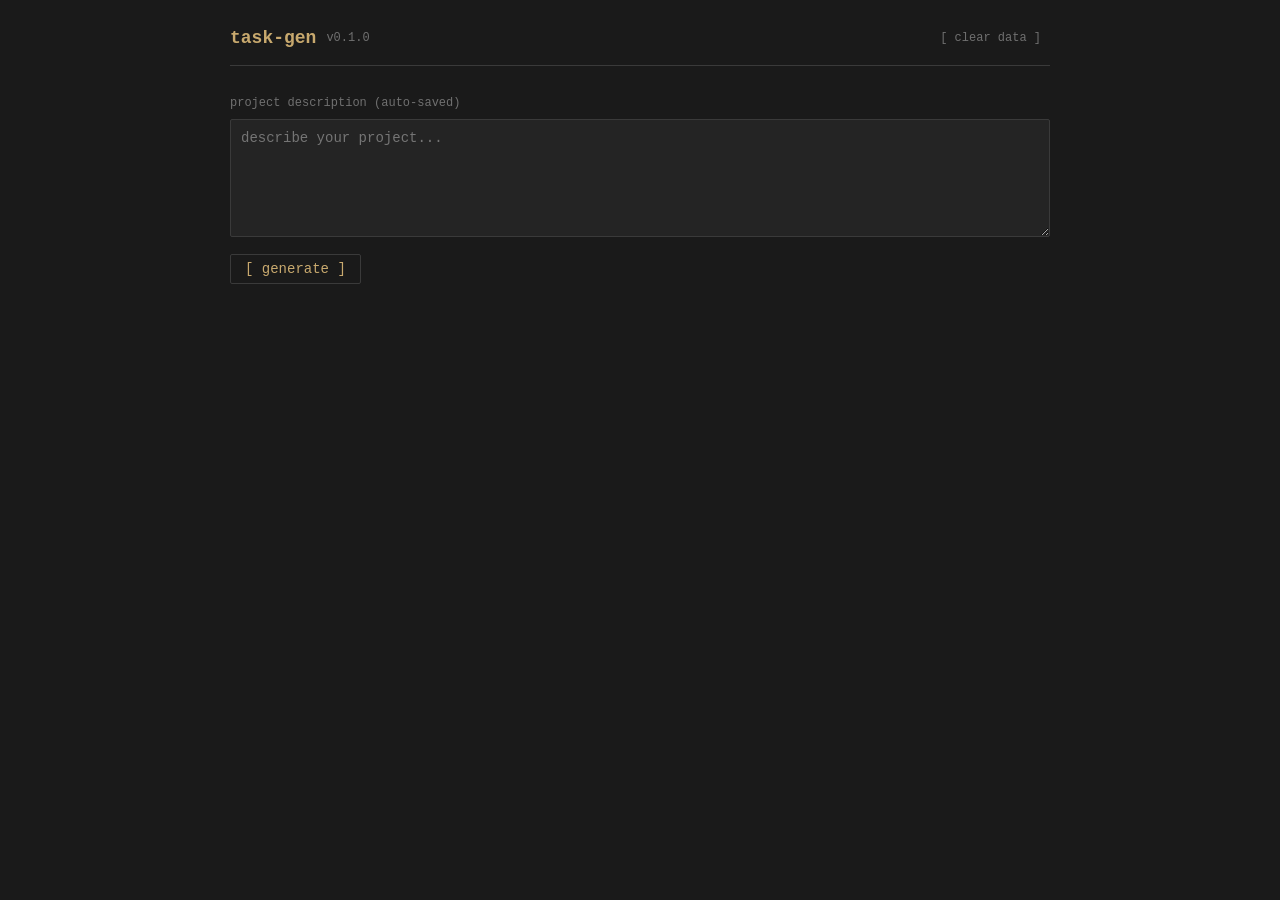
<file: frontend/index.html>
<!DOCTYPE html>
<html lang="ru">
<head>
    <meta charset="UTF-8">
    <meta name="viewport" content="width=device-width, initial-scale=1.0">
    <title>task-gen</title>
    <link rel="stylesheet" href="style.css">
</head>
<body>
<div id="toast-container"></div>

<div id="app">
    <header>
        <span class="logo">task-gen</span>
        <span class="version">v0.1.0</span>
        <span id="offline-badge" class="hidden">offline</span>
        <div class="header-actions">
            <button class="btn-ghost small" onclick="clearStorage()">[ clear data ]</button>
        </div>
    </header>

    <section id="generate-section">
        <div class="label">project description <span class="muted small">(auto-saved)</span></div>
        <textarea id="input-text" placeholder="describe your project..." rows="6" oninput="saveDraft()"></textarea>
        <div class="row gap" style="margin-top:10px">
            <button id="btn-generate" onclick="generate()">[ generate ]</button>
            <span id="draft-hint" class="muted small hidden">↩ draft restored</span>
        </div>
    </section>

    <section id="status-section" class="hidden">
        <div class="spinner-row">
            <span class="spinner"></span>
            <span id="status-text">waiting for generation...</span>
            <span id="elapsed-time" class="muted small"></span>
        </div>
        <div class="progress-bar"><div id="progress-fill"></div></div>
        <div class="status-actions">
            <button id="btn-resume" onclick="resumePoll()" class="btn-ghost small hidden">[ resume polling ]</button>
            <button onclick="cancelGeneration()" class="btn-ghost small">[ cancel ]</button>
        </div>
    </section>

    <section id="error-section" class="hidden">
        <div class="error-box" id="error-msg"></div>
        <div class="row gap" style="margin-top:12px">
            <button id="btn-retry" onclick="retryAction()" class="hidden">[ retry ]</button>
            <button onclick="goBack()">[ back ]</button>
        </div>
    </section>

    <section id="tasks-section" class="hidden">
        <div class="tasks-header">
            <div>
                <span id="project-name"></span>
                <span id="task-count" class="muted small"></span>
            </div>
            <div class="row gap">
                <span id="autosave-indicator" class="muted small"></span>
                <button id="btn-confirm" onclick="confirmTasks()">[ confirm ]</button>
                <button onclick="confirmReset()" class="btn-ghost small">[ new ]</button>
            </div>
        </div>
        <div id="undo-bar" class="undo-bar hidden">
            task deleted — <button class="btn-inline" onclick="undoDelete()">[ undo ]</button>
        </div>
        <div id="tasks-list"></div>
    </section>
</div>

<script src="app.js"></script>
</body>
</html>
</file>
<file: frontend/style.css>
*, *::before, *::after { box-sizing: border-box; margin: 0; padding: 0; }

:root {
    --bg: #1a1a1a;
    --surface: #242424;
    --border: #3a3a3a;
    --text: #d4d4d4;
    --muted: #707070;
    --accent: #c8a96e;
    --error: #c06060;
    --ok: #6aaa6a;
    --warn: #b8943a;
    --font: 'Courier New', Courier, monospace;
    --radius: 2px;
}

body {
    background: var(--bg);
    color: var(--text);
    font-family: var(--font);
    font-size: 14px;
    line-height: 1.6;
    min-height: 100vh;
}

#app {
    max-width: 860px;
    margin: 0 auto;
    padding: 24px 20px 60px;
}

/* ── header ── */
header {
    display: flex;
    align-items: center;
    gap: 10px;
    border-bottom: 1px solid var(--border);
    padding-bottom: 12px;
    margin-bottom: 28px;
}

.logo { color: var(--accent); font-size: 18px; font-weight: bold; }
.version { color: var(--muted); font-size: 12px; }
.header-actions { margin-left: auto; }

#offline-badge {
    background: rgba(192,96,96,0.15);
    border: 1px solid var(--error);
    color: var(--error);
    font-size: 11px;
    padding: 1px 7px;
    border-radius: var(--radius);
    animation: blink 1.4s step-end infinite;
}

@keyframes blink { 50% { opacity: 0.4; } }

/* ── typography helpers ── */
.label { color: var(--muted); font-size: 12px; margin-bottom: 6px; }
.muted { color: var(--muted); }
.small { font-size: 12px; }

/* ── layout helpers ── */
.row { display: flex; align-items: center; }
.gap { gap: 10px; }
.hidden { display: none !important; }

/* ── inputs ── */
textarea, input[type="text"] {
    width: 100%;
    background: var(--surface);
    border: 1px solid var(--border);
    color: var(--text);
    font-family: var(--font);
    font-size: 14px;
    padding: 10px;
    resize: vertical;
    outline: none;
    border-radius: var(--radius);
    transition: border-color 0.15s;
}
textarea:focus, input[type="text"]:focus { border-color: var(--accent); }

/* ── buttons ── */
button {
    background: none;
    border: 1px solid var(--border);
    color: var(--accent);
    font-family: var(--font);
    font-size: 14px;
    cursor: pointer;
    padding: 6px 14px;
    border-radius: var(--radius);
    transition: border-color 0.15s, background 0.15s, opacity 0.15s;
    white-space: nowrap;
}
button:hover { border-color: var(--accent); background: rgba(200,169,110,0.06); }
button:disabled { opacity: 0.38; cursor: not-allowed; pointer-events: none; }
button:active { opacity: 0.7; }

.btn-ghost { color: var(--muted); border-color: transparent; }
.btn-ghost:hover { color: var(--text); border-color: var(--border); background: none; }
.btn-ghost.small { font-size: 12px; padding: 4px 8px; }

.btn-inline {
    border: none; padding: 0; font-size: inherit;
    color: var(--accent); background: none;
    cursor: pointer; font-family: var(--font);
}
.btn-inline:hover { opacity: 0.75; }

/* ── status section ── */
#status-section { margin-top: 20px; }

.spinner-row {
    display: flex;
    align-items: center;
    gap: 10px;
    color: var(--muted);
    margin-bottom: 12px;
}

.spinner {
    width: 14px; height: 14px;
    border: 2px solid var(--border);
    border-top-color: var(--accent);
    border-radius: 50%;
    animation: spin 0.8s linear infinite;
    flex-shrink: 0;
}
@keyframes spin { to { transform: rotate(360deg); } }

.progress-bar {
    height: 2px;
    background: var(--border);
    border-radius: 1px;
    overflow: hidden;
    margin-bottom: 12px;
}
#progress-fill {
    height: 100%;
    width: 0%;
    background: var(--accent);
    transition: width 0.4s ease;
    animation: progress-pulse 2.5s ease-in-out infinite;
}
@keyframes progress-pulse {
    0%   { opacity: 1; }
    50%  { opacity: 0.5; }
    100% { opacity: 1; }
}

.status-actions { display: flex; gap: 8px; }

/* ── error section ── */
.error-box {
    background: rgba(192,96,96,0.1);
    border: 1px solid var(--error);
    color: var(--error);
    padding: 10px 14px;
    border-radius: var(--radius);
    font-size: 13px;
    white-space: pre-wrap;
    word-break: break-word;
}

/* ── tasks section ── */
.tasks-header {
    display: flex;
    align-items: center;
    justify-content: space-between;
    flex-wrap: wrap;
    gap: 10px;
    margin-bottom: 16px;
    padding-bottom: 12px;
    border-bottom: 1px solid var(--border);
}

#project-name { color: var(--accent); font-size: 15px; }

#autosave-indicator { transition: opacity 0.4s; }

.undo-bar {
    background: rgba(200,169,110,0.08);
    border: 1px solid var(--warn);
    color: var(--text);
    padding: 7px 14px;
    border-radius: var(--radius);
    margin-bottom: 12px;
    font-size: 13px;
}

/* ── task card ── */
.task-card {
    background: var(--surface);
    border: 1px solid var(--border);
    border-radius: var(--radius);
    padding: 14px;
    margin-bottom: 12px;
    transition: border-color 0.2s;
}
.task-card.modified { border-left: 2px solid var(--warn); }
.task-card.deleted-pending { opacity: 0.4; pointer-events: none; }

.task-card .field-label {
    color: var(--muted);
    font-size: 11px;
    text-transform: lowercase;
    margin-bottom: 3px;
    margin-top: 10px;
}
.task-card .field-label:first-child { margin-top: 0; }

.task-card input[type="text"],
.task-card textarea {
    background: var(--bg);
    font-size: 13px;
    padding: 6px 8px;
}

.task-card .tag-list {
    display: flex;
    flex-wrap: wrap;
    gap: 6px;
    margin-top: 4px;
    min-height: 20px;
}

.tag {
    background: rgba(200,169,110,0.08);
    border: 1px solid var(--border);
    color: var(--accent);
    font-size: 12px;
    padding: 2px 8px;
    border-radius: var(--radius);
    display: flex;
    align-items: center;
    gap: 6px;
}

.tag .remove-tag {
    cursor: pointer; color: var(--muted); font-size: 11px;
    border: none; background: none; padding: 0; line-height: 1;
    font-family: var(--font);
}
.tag .remove-tag:hover { color: var(--error); }

.tag-input-row { display: flex; gap: 6px; margin-top: 6px; }
.tag-input-row input { font-size: 13px; padding: 4px 8px; }
.tag-input-row button { font-size: 12px; padding: 4px 10px; }

.task-actions { margin-top: 12px; display: flex; gap: 8px; align-items: center; }

.btn-delete { color: var(--error); }
.btn-delete:hover { border-color: var(--error); background: rgba(192,96,96,0.06); }

/* ── confirm result ── */
.confirm-result {
    margin-top: 16px;
    padding: 10px 14px;
    background: rgba(106,170,106,0.08);
    border: 1px solid var(--ok);
    border-radius: var(--radius);
    font-size: 13px;
}
.ok { color: var(--ok); }

/* ── toasts ── */
#toast-container {
    position: fixed;
    bottom: 20px;
    right: 20px;
    display: flex;
    flex-direction: column;
    gap: 8px;
    z-index: 999;
    pointer-events: none;
}

.toast {
    background: var(--surface);
    border: 1px solid var(--border);
    color: var(--text);
    font-family: var(--font);
    font-size: 13px;
    padding: 8px 14px;
    border-radius: var(--radius);
    max-width: 320px;
    opacity: 0;
    transform: translateY(8px);
    transition: opacity 0.2s, transform 0.2s;
    pointer-events: none;
}
.toast.show { opacity: 1; transform: translateY(0); }
.toast.toast-ok { border-color: var(--ok); color: var(--ok); }
.toast.toast-err { border-color: var(--error); color: var(--error); }
.toast.toast-warn { border-color: var(--warn); color: var(--warn); }
</file>
